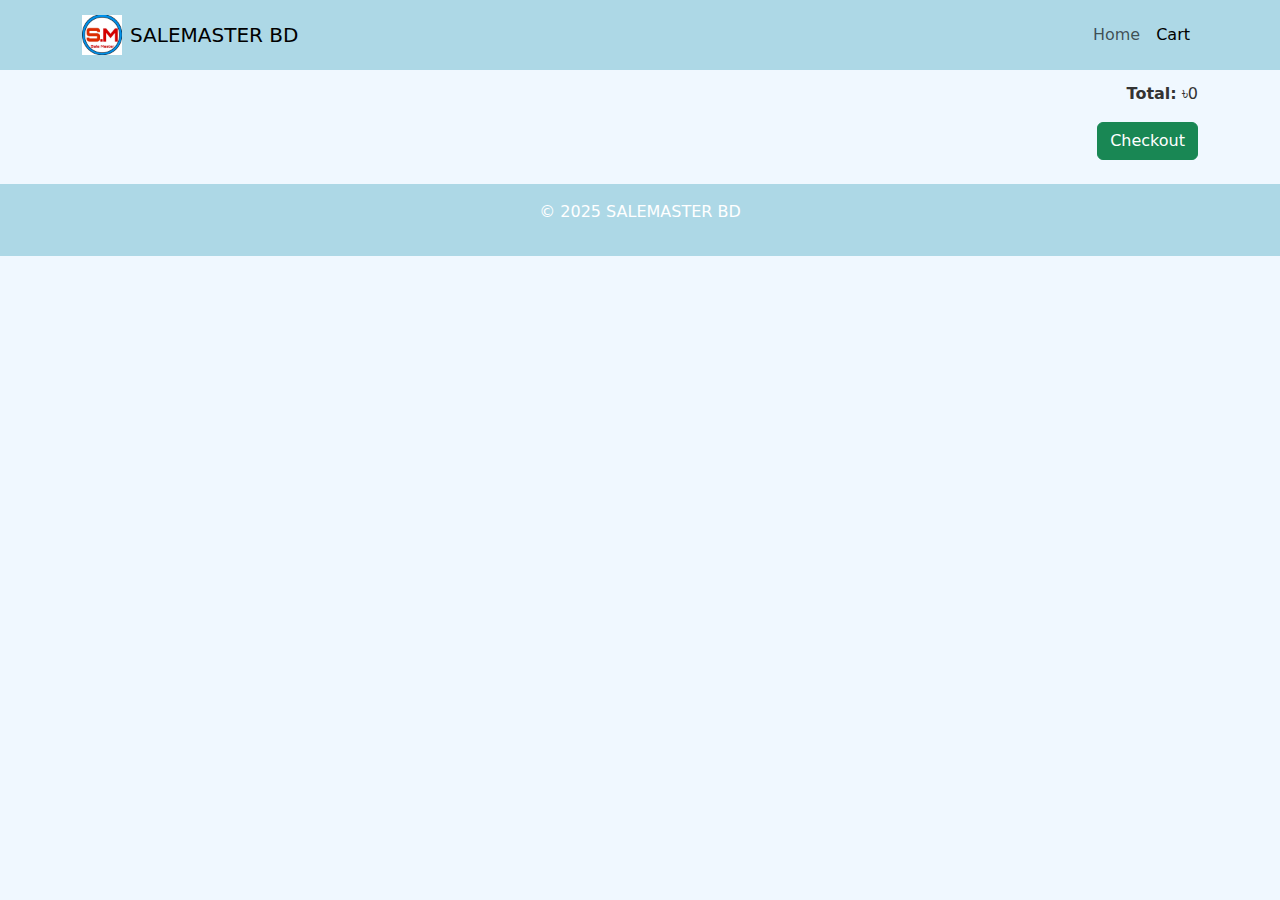
<file: cart.html>
<!DOCTYPE html>
<html lang="en">
<head>
    <meta charset="UTF-8">
    <meta name="viewport" content="width=device-width, initial-scale=1.0">
    <title>Shopping Cart - SALEMASTER BD</title>
    <!-- Bootstrap CSS -->
    <link href="https://cdn.jsdelivr.net/npm/bootstrap@5.3.0-alpha3/dist/css/bootstrap.min.css" rel="stylesheet">
    <!-- Custom CSS -->
    <link rel="stylesheet" href="styles.css">
</head>
<body>
    <!-- Navbar -->
    <nav class="navbar navbar-expand-lg fixed-top navbar-light custom-navbar">
        <div class="container">
            <a class="navbar-brand d-flex align-items-center" href="index.html">
                <img src="logo.png" alt="Logo" class="navbar-logo me-2">
                SALEMASTER BD
            </a>
            <button class="navbar-toggler" type="button" data-bs-toggle="collapse" data-bs-target="#navbarNav">
                <span class="navbar-toggler-icon"></span>
            </button>
            <div class="collapse navbar-collapse" id="navbarNav">
                <ul class="navbar-nav ms-auto">
                    <li class="nav-item"><a class="nav-link" href="index.html">Home</a></li>
                    <li class="nav-item"><a class="nav-link active" href="cart.html">Cart</a></li>
                </ul>
            </div>
        </div>
    </nav>

    <!-- Cart Section -->
    <div class="container my-4">
        <h3 class="text-center">Shopping Cart</h3>
        <ul id="cart-list" class="list-group mb-3">
            <!-- Cart items will be dynamically added here -->
        </ul>
        <p class="text-end"><strong>Total:</strong> <span id="total-price">$0</span></p>
        <div class="text-end">
            <a href="checkout.html" class="btn btn-success">Checkout</a>
        </div>
    </div>

    <!-- Footer -->
    <footer class="custom-footer text-white text-center py-3">
        <p>&copy; 2025 SALEMASTER BD</p>
    </footer>

    <!-- Bootstrap JS Bundle -->
    <script src="https://cdn.jsdelivr.net/npm/bootstrap@5.3.0-alpha3/dist/js/bootstrap.bundle.min.js"></script>
    <script src="script.js"></script>
</body>
</html>
</file>
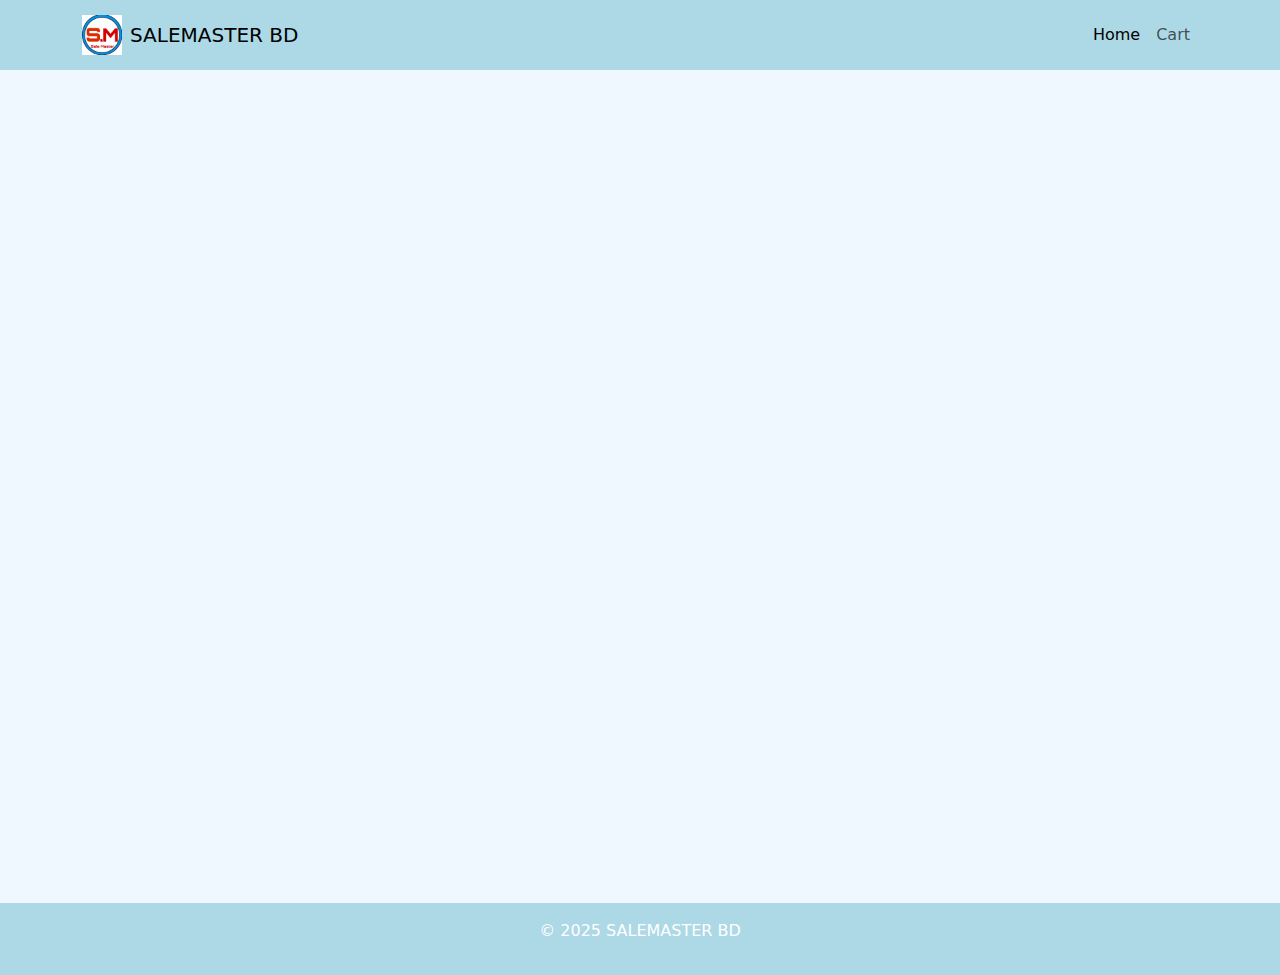
<file: checkout.html>
<!DOCTYPE html>
<html lang="en">
<head>
    <meta charset="UTF-8">
    <meta name="viewport" content="width=device-width, initial-scale=1.0">
    <title>Checkout - SALEMASTER BD</title>
    <!-- Bootstrap CSS -->
    <link href="https://cdn.jsdelivr.net/npm/bootstrap@5.3.0-alpha3/dist/css/bootstrap.min.css" rel="stylesheet">
    <!-- Custom CSS -->
    <link rel="stylesheet" href="styles.css">
</head>
<body>
    <!-- Navbar -->
    <nav class="navbar navbar-expand-lg fixed-top navbar-light custom-navbar">
        <div class="container">
            <a class="navbar-brand d-flex align-items-center" href="index.html">
                <img src="logo.png" alt="Logo" class="navbar-logo me-2">
                SALEMASTER BD
            </a>
            <button class="navbar-toggler" type="button" data-bs-toggle="collapse" data-bs-target="#navbarNav">
                <span class="navbar-toggler-icon"></span>
            </button>
            <div class="collapse navbar-collapse" id="navbarNav">
                <ul class="navbar-nav ms-auto">
                    <li class="nav-item"><a class="nav-link active" href="index.html">Home</a></li>
                    <li class="nav-item"><a class="nav-link" href="cart.html">Cart</a></li>
                </ul>
            </div>
        </div>
    </nav>
    <p style="text-align: center;">This text is centered</p>


     <div><iframe src="https://docs.google.com/forms/d/e/1FAIpQLSeel_10yod-e6Js_g8n-l2WSFi3J6eDiihxffPJLm0Z2If3mw/viewform?embedded=true" width="856" height="856" frameborder="5" marginheight="5" marginwidth="5">Loading…</iframe></div>
    <!-- Footer -->
    <footer class="custom-footer text-white text-center py-3">
        <p>&copy; 2025 SALEMASTER BD</p>
    </footer>

    <!-- Bootstrap JS Bundle -->
    <script src="https://cdn.jsdelivr.net/npm/bootstrap@5.3.0-alpha3/dist/js/bootstrap.bundle.min.js"></script>
    <script>
        // Handle Checkout Form Submission
        document.getElementById('checkout-form').addEventListener('submit', async function (event) {
            event.preventDefault(); // Prevent default form submission behavior

            // Collect form data
            const name = document.getElementById('name').value;
            const email = document.getElementById('email').value;
            const phone = document.getElementById('phone').value;
            const address = document.getElementById('address').value;

            // Replace this with your Google Apps Script Web App URL
            const scriptURL = 'https://script.google.com/macros/s/YOUR_SCRIPT_DEPLOYMENT_ID/exec';

            try {
                // Send data to the server
                const response = await fetch(scriptURL, {
                    method: 'POST',
                    headers: { 'Content-Type': 'application/json' },
                    body: JSON.stringify({ name, email, phone, address })
                });

                if (response.ok) {
                    alert('Order placed successfully! Your details have been sent via email.');
                    // Reset the form fields
                    document.getElementById('checkout-form').reset();
                } else {
                    alert('Failed to place the order. Please try again.');
                }
            } catch (error) {
                console.error('Error:', error);
                alert('An error occurred. Please try again.');
            }
        });
    </script>
</body>
</html>
</file>
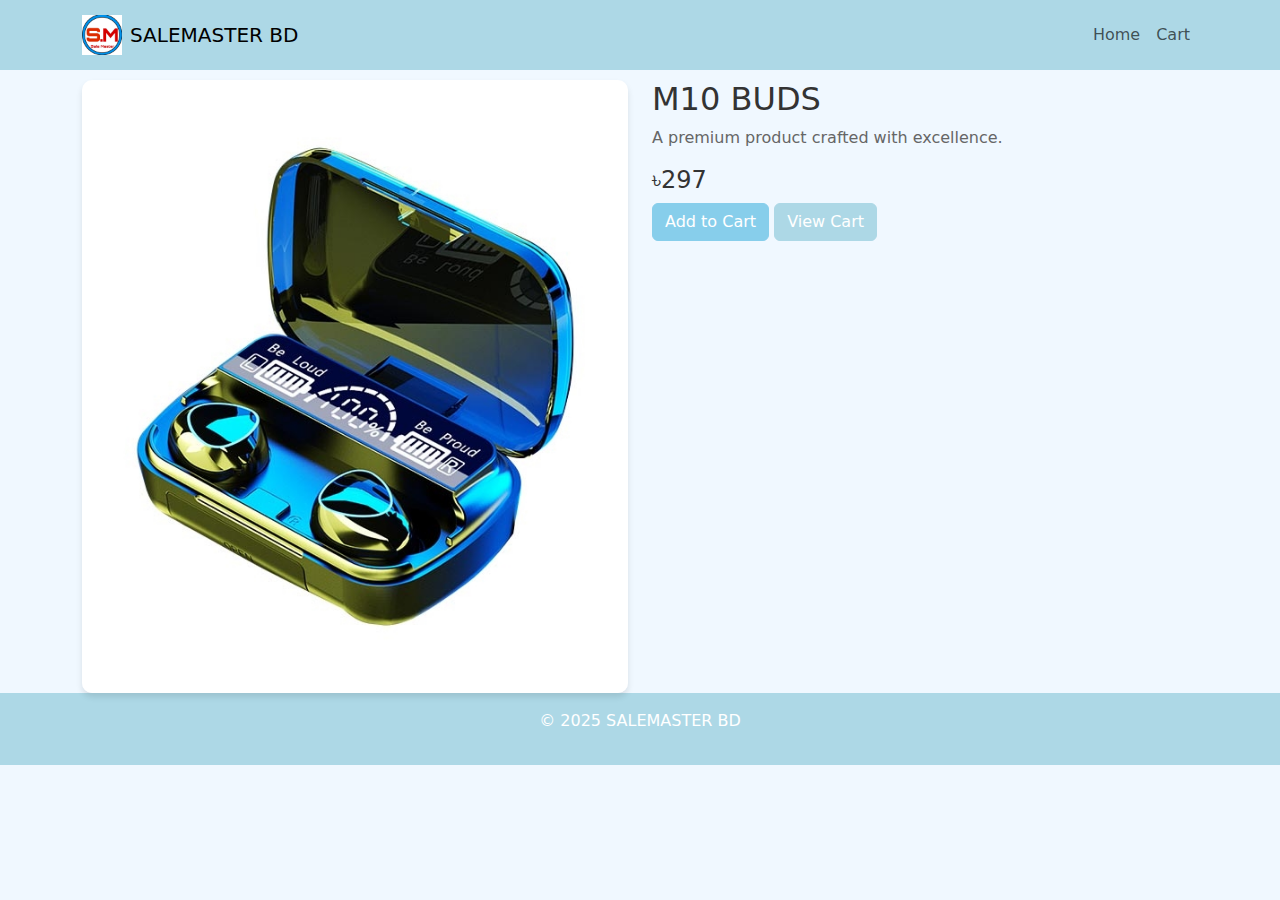
<file: product-1.html>
<!DOCTYPE html>
<html lang="en">
<head>
    <meta charset="UTF-8">
    <meta name="viewport" content="width=device-width, initial-scale=1.0">
    <title>Product 1 - SALEMASTER BD</title>
    <!-- Bootstrap CSS -->
    <link href="https://cdn.jsdelivr.net/npm/bootstrap@5.3.0-alpha3/dist/css/bootstrap.min.css" rel="stylesheet">
    <!-- Custom CSS -->
    <link rel="stylesheet" href="styles.css">
    <style>
        body {
            background-color: #F0F8FF; /* Soft Light Blue Background */
            color: #333; /* Text readability */
        }
        .custom-navbar {
            background-color: #ADD8E6 !important; /* Light Blue Navbar */
            color: white !important;
            z-index: 1030; /* Ensure navbar stays above content */
            padding: 10px 15px; /* Prevent overflow issues */
        }
        .navbar-logo {
            width: 40px; /* Set logo size to avoid overlap */
            height: auto;
            object-fit: contain; /* Maintain aspect ratio */
            margin-right: 10px; /* Space between logo and text */
        }
        .custom-footer {
            background-color: #ADD8E6 !important; /* Light Blue Footer */
            color: white !important;
        }
        .btn-primary {
            background-color: #87CEEB !important; /* Light Blue Button */
            border-color: #87CEEB !important;
        }
        .btn-primary:hover {
            background-color: #4682B4 !important; /* Darker Blue Hover */
            border-color: #4682B4 !important;
        }
        .btn-secondary {
            background-color: #ADD8E6 !important; /* Light Blue Button */
            border-color: #ADD8E6 !important;
        }
        .btn-secondary:hover {
            background-color: #87CEEB !important; /* Darker Blue Hover */
            border-color: #87CEEB !important;
        }
        .product-section {
            margin-top: 80px; /* Add spacing to prevent overlap with navbar */
        }
        .product-section h2 {
            color: #333; /* Ensure consistent readability */
        }
        .product-section p {
            color: #666; /* Secondary text for details */
        }
        .product-section img {
            border-radius: 10px; /* Add slight rounding for a polished look */
            box-shadow: 0px 4px 6px rgba(0, 0, 0, 0.1); /* Subtle shadow effect */
        }
    </style>
</head>
<body>
    <!-- Navbar -->
    <nav class="navbar navbar-expand-lg fixed-top navbar-light custom-navbar">
        <div class="container">
            <a class="navbar-brand d-flex align-items-center" href="index.html">
                <img src="logo.png" alt="Logo" class="navbar-logo me-2">
                SALEMASTER BD
            </a>
            <button class="navbar-toggler" type="button" data-bs-toggle="collapse" data-bs-target="#navbarNav">
                <span class="navbar-toggler-icon"></span>
            </button>
            <div class="collapse navbar-collapse" id="navbarNav">
                <ul class="navbar-nav ms-auto">
                    <li class="nav-item"><a class="nav-link" href="index.html">Home</a></li>
                    <li class="nav-item"><a class="nav-link" href="cart.html">Cart</a></li>
                </ul>
            </div>
        </div>
    </nav>

    <!-- Product Details -->
    <div class="container product-section">
        <div class="row">
            <div class="col-md-6">
                <img src="images/product1.jpg" class="img-fluid" alt="Product 2">
            </div>
            <div class="col-md-6">
                <h2>M10 BUDS</h2>
                <p>A premium product crafted with excellence.</p>
                <h4>৳297</h4>
                <button class="btn btn-primary add-to-cart" data-id="2">Add to Cart</button>
                <a href="cart.html" class="btn btn-secondary">View Cart</a>
            </div>
        </div>
    </div>

    <!-- Footer -->
    <footer class="custom-footer text-white text-center py-3">
        <p>&copy; 2025 SALEMASTER BD</p>
    </footer>

    <!-- Bootstrap JS Bundle -->
    <script src="https://cdn.jsdelivr.net/npm/bootstrap@5.3.0-alpha3/dist/js/bootstrap.bundle.min.js"></script>
    <script src="script.js"></script>
</body>
</html>
</file>
<file: styles.css>
/* General Body Styling */
body {
    background-color: #F0F8FF; /* Soft Light Blue Background */
    color: #333; /* Text readability */
}

/* Navbar Styling */
.custom-navbar {
    background-color: #ADD8E6 !important; /* Light Blue Navbar */
    color: white !important;
    z-index: 1030; /* Ensure navbar stays on top of other elements */
    padding: 10px 15px; /* Prevent overflow issues */
}

.navbar-logo {
    width: 40px; /* Set logo size */
    height: auto;
    object-fit: contain; /* Maintain aspect ratio */
    margin-right: 10px; /* Space between logo and text */
}

/* Footer Styling */
.custom-footer {
    background-color: #ADD8E6 !important; /* Light Blue Footer */
    color: white !important;
}

/* Button Styling */
.btn-primary {
    background-color: #87CEEB !important; /* Light Blue Button */
    border-color: #87CEEB !important;
    color: white !important;
}

.btn-primary:hover {
    background-color: #4682B4 !important; /* Darker Blue on hover */
    border-color: #4682B4 !important;
}

.btn-secondary {
    background-color: #ADD8E6 !important; /* Light Blue Button */
    border-color: #ADD8E6 !important;
    color: white !important;
}

.btn-secondary:hover {
    background-color: #87CEEB !important; /* Slightly Darker Blue Hover */
    border-color: #87CEEB !important;
}

/* Popup Styling */
.popup-container {
    display: none; /* Hidden by default */
    position: fixed;
    top: 0;
    left: 0;
    width: 100%;
    height: 100%;
    background-color: rgba(0, 0, 0, 0.5); /* Semi-transparent background */
    z-index: 1000; /* Ensures it stays above all other elements */
}

.popup-content {
    position: absolute;
    top: 50%;
    left: 50%;
    transform: translate(-50%, -50%);
    background-color: white;
    padding: 20px;
    border-radius: 10px;
    width: 90%;
    max-width: 400px;
    box-shadow: 0px 4px 8px rgba(0, 0, 0, 0.2); /* Subtle shadow effect */
    text-align: center;
}

.popup-content h2 {
    color: #333; /* Heading text color */
    margin-bottom: 10px;
}

.popup-content p {
    color: #666; /* Paragraph text color */
    margin-bottom: 20px;
}

.popup-content .btn-primary {
    background-color: #87CEEB !important; /* Light Blue Button */
    border-color: #87CEEB !important;
    padding: 10px 20px;
    border-radius: 5px;
}

.popup-content .btn-primary:hover {
    background-color: #4682B4 !important; /* Darker Blue on hover */
    border-color: #4682B4 !important;
}

/* Product Section */
.product-section {
    margin-top: 80px; /* Add spacing to prevent overlap with navbar */
}

.product-section img {
    border-radius: 10px; /* Add slight rounding for images */
    box-shadow: 0px 4px 6px rgba(0, 0, 0, 0.1); /* Subtle shadow effect */
}
</file>
